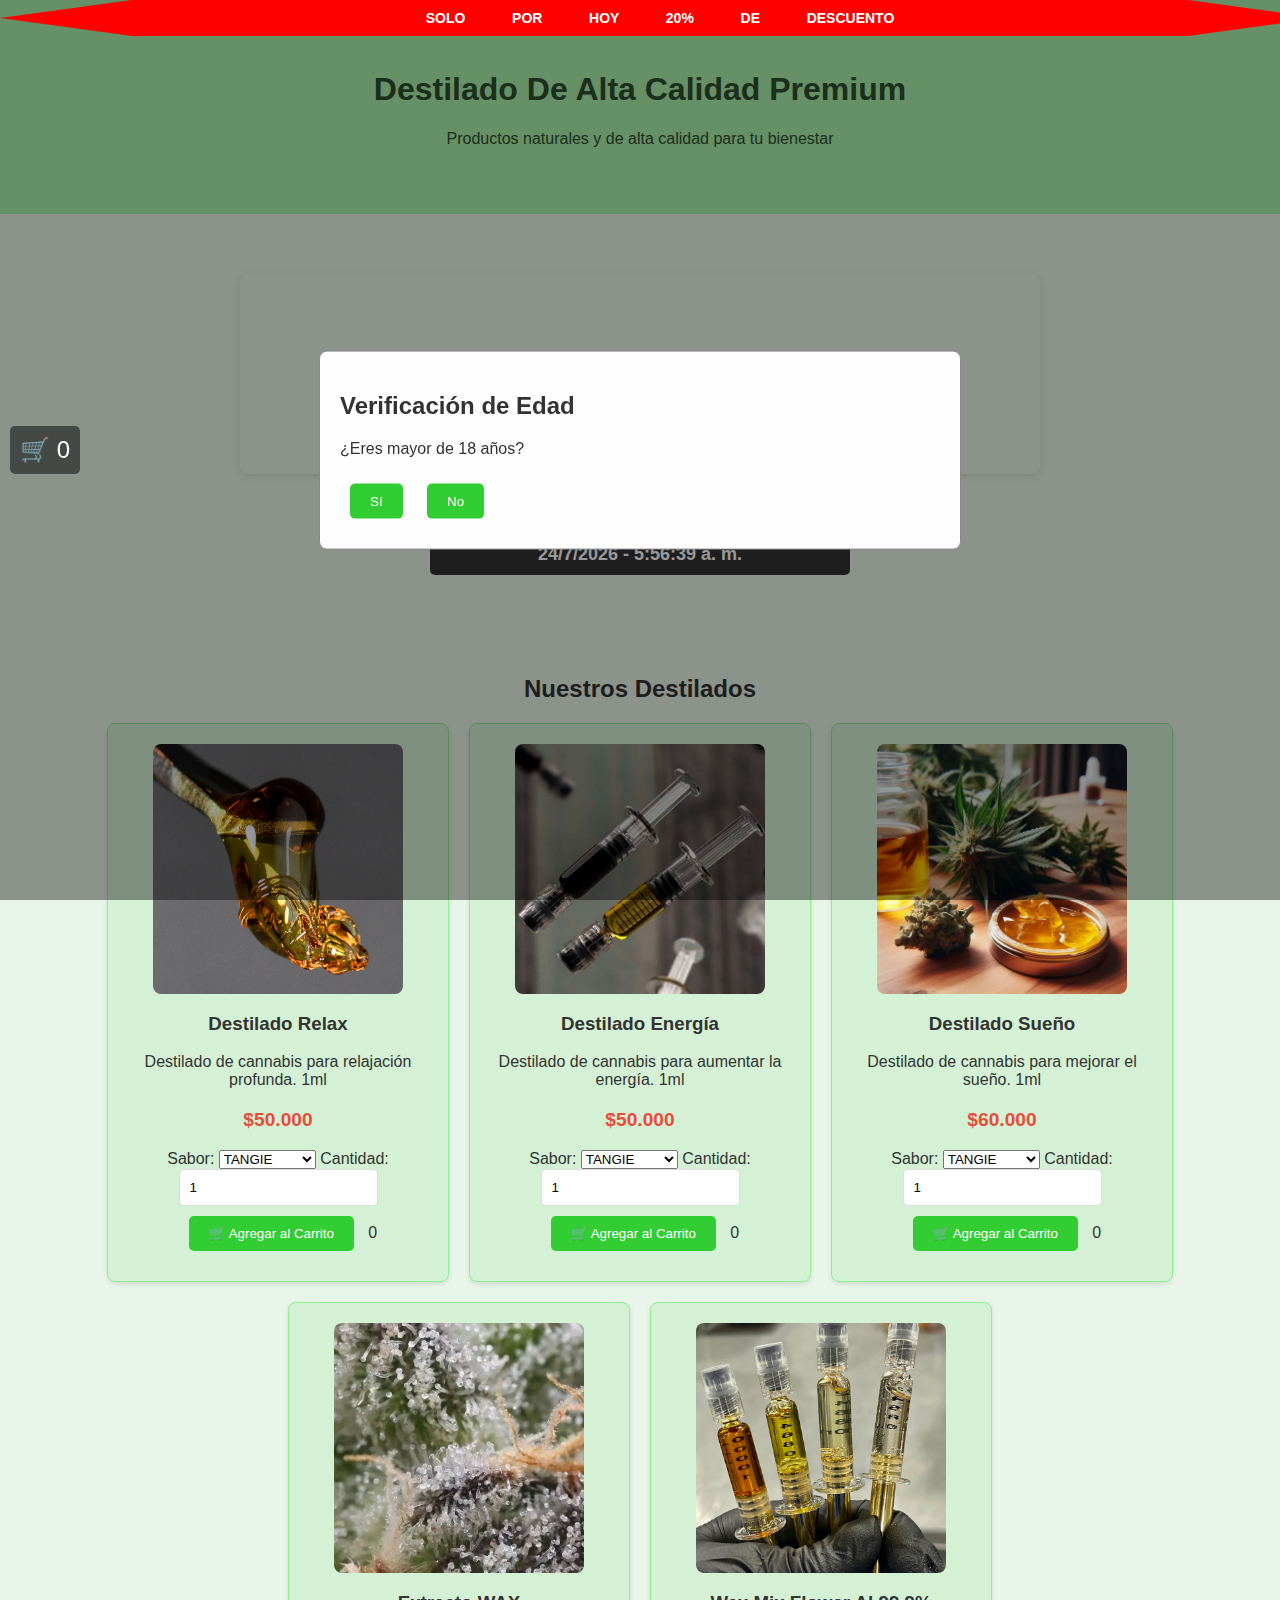
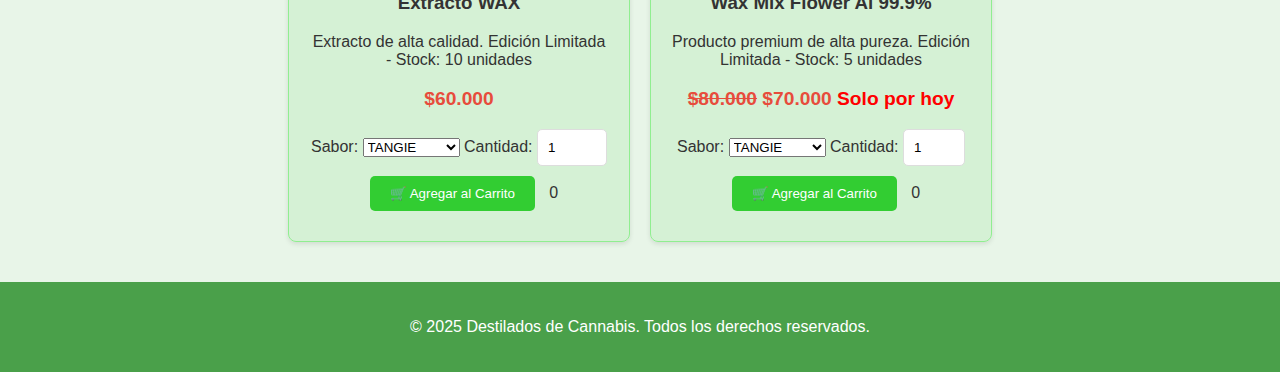
<file: index.html>
<!DOCTYPE html>
<html lang="es">
<head>
    <meta charset="UTF-8">
    <meta name="viewport" content="width=device-width, initial-scale=1.0">
    <title>Destilados de Cannabis - E-commerce</title>
    <link rel="stylesheet" href="styles.css">
</head>
<body>
    <header>
        <h1>Destilado De Alta Calidad Premium</h1>
        <p>Productos naturales y de alta calidad para tu bienestar</p>
    </header>
    <div id="carrito-icon" style="position: fixed; left: 10px; top: 50%; transform: translateY(-50%); cursor: pointer; font-size: 24px; background-color: rgba(0,0,0,0.5); color: white; padding: 10px; border-radius: 5px; z-index: 1001;">🛒 <span id="carrito-count">0</span></div>
    
    <section id="banner">
        <div class="slider">
            <img src="Cannabis-distillates-1-1024x684.jpg" alt="Destilado Relax">
            <img src="rso_distillates-1200x632.jpg" alt="Destilado Energía">
            <img src="resina-cannabis.jpg" alt="Destilado Sueño">
            <img src="resina.webp" alt="Extracto WAX">
            <img src="resina1.webp" alt="Productos Premium">
        </div>
    </section>
    <div id="clock"></div>
    <div class="promo-banner" onclick="alert('¡Oferta especial! 20% de descuento solo por hoy.')">SOLO &nbsp;&nbsp;&nbsp;&nbsp;&nbsp;&nbsp;&nbsp;&nbsp;&nbsp;&nbsp; POR &nbsp;&nbsp;&nbsp;&nbsp;&nbsp;&nbsp;&nbsp;&nbsp;&nbsp;&nbsp; HOY &nbsp;&nbsp;&nbsp;&nbsp;&nbsp;&nbsp;&nbsp;&nbsp;&nbsp;&nbsp; 20% &nbsp;&nbsp;&nbsp;&nbsp;&nbsp;&nbsp;&nbsp;&nbsp;&nbsp;&nbsp; DE &nbsp;&nbsp;&nbsp;&nbsp;&nbsp;&nbsp;&nbsp;&nbsp;&nbsp;&nbsp; DESCUENTO</div>
    <div id="ratings-display"></div>
    <section id="productos">
        <h2>Nuestros Destilados</h2>
        <div class="productos-container">
            <div class="producto" data-id="1">
                <img src="resina-cannabis.jpg" alt="Destilado Relax" class="producto-img">
                <h3>Destilado Relax</h3>
                <p>Destilado de cannabis para relajación profunda. 1ml</p>
                <p class="precio">$50.000</p>
                <label>Sabor:</label>
                <select class="sabor">
                    <option>TANGIE</option>
                    <option>ICE CREAM</option>
                    <option>OG KUSH</option>
                    <option>GELATO 45</option>
                </select>
                <label>Cantidad:</label>
                <input type="number" min="1" value="1" class="cantidad">
                <button class="agregar-carrito">🛒 Agregar al Carrito</button>
                <span class="cantidad-carrito" data-id="1">0</span>
            </div>
            <div class="producto" data-id="2">
                <img src="rso_distillates-1200x632.jpg" alt="Destilado Energía" class="producto-img">
                <h3>Destilado Energía</h3>
                <p>Destilado de cannabis para aumentar la energía. 1ml</p>
                <p class="precio">$50.000</p>
                <label>Sabor:</label>
                <select class="sabor">
                    <option>TANGIE</option>
                    <option>ICE CREAM</option>
                    <option>OG KUSH</option>
                    <option>GELATO 45</option>
                </select>
                <label>Cantidad:</label>
                <input type="number" min="1" value="1" class="cantidad">
                <button class="agregar-carrito">🛒 Agregar al Carrito</button>
                 <span class="cantidad-carrito" data-id="2">0</span>
             </div>
             <div class="producto" data-id="3">
                <img src="resina.webp" alt="Destilado Sueño" class="producto-img">
                <h3>Destilado Sueño</h3>
                <p>Destilado de cannabis para mejorar el sueño. 1ml</p>
                <p class="precio">$60.000</p>
                <label>Sabor:</label>
                <select class="sabor">
                    <option>TANGIE</option>
                    <option>ICE CREAM</option>
                    <option>OG KUSH</option>
                    <option>GELATO 45</option>
                </select>
                <label>Cantidad:</label>
                <input type="number" min="1" value="1" class="cantidad">
                <button class="agregar-carrito">🛒 Agregar al Carrito</button>
                 <span class="cantidad-carrito" data-id="3">0</span>
             </div>
             <div class="producto" data-id="4">
                 <img src="resina1.webp" alt="Extracto WAX" class="producto-img">
                 <h3>Extracto WAX</h3>
                 <p class="stock" data-id="4">Extracto de alta calidad. Edición Limitada - Stock: 10 unidades</p>
                 <p class="precio">$60.000</p>
                 <label>Sabor:</label>
                 <select class="sabor">
                     <option>TANGIE</option>
                     <option>ICE CREAM</option>
                     <option>OG KUSH</option>
                     <option>GELATO 45</option>
                 </select>
                 <label>Cantidad:</label>
                 <input type="number" min="1" max="10" value="1" class="cantidad">
                 <button class="agregar-carrito">🛒 Agregar al Carrito</button>
                 <span class="cantidad-carrito" data-id="4">0</span>
             </div>
             <div class="producto" data-id="5">
                 <img src="ylh1r29kqct91.jpg" alt="Wax Mix Flower Al 99.9%" class="producto-img">
                 <h3>Wax Mix Flower Al 99.9%</h3>
                 <p class="stock" data-id="5">Producto premium de alta pureza. Edición Limitada - Stock: 5 unidades</p>
                 <p class="precio"><del>$80.000</del> $70.000 <span style="color: red;">Solo por hoy</span></p>
                 <label>Sabor:</label>
                 <select class="sabor">
                     <option>TANGIE</option>
                     <option>ICE CREAM</option>
                     <option>OG KUSH</option>
                     <option>GELATO 45</option>
                 </select>
                 <label>Cantidad:</label>
                 <input type="number" min="1" max="5" value="1" class="cantidad">
                 <button class="agregar-carrito">🛒 Agregar al Carrito</button>
                 <span class="cantidad-carrito" data-id="5">0</span>
             </div>
         </div>
     </section>

    

    <footer>
        <p>&copy; 2025 Destilados de Cannabis. Todos los derechos reservados.</p>
    </footer>

    <div id="carrito-modal" class="modal" style="display: none;">
        <div class="modal-content">
            <span class="close">&times;</span>
            <h2>Carrito de Compras</h2>
            <div id="carrito-items"></div>
            <button id="checkout-btn">Proceder al Pago</button>
            <div id="checkout" style="display: none;">
                <h3>Checkout - Pago con Nequi</h3>
                <div id="checkout-total"></div>
                <form id="checkout-form">
                    <label for="nombre">Nombre:</label>
                    <input type="text" id="nombre" required>
                    <label for="telefono">Teléfono:</label>
                    <input type="tel" id="telefono" required oninput="this.value = this.value.replace(/[^0-9]/g, '');">
                    <button type="submit">Pagar con Nequi</button>
                </form>
            </div>
        </div>
    </div>

    <div id="edad-modal" class="modal" style="display: block;">
        <div class="modal-content">
            <h2>Verificación de Edad</h2>
            <p>¿Eres mayor de 18 años?</p>
            <button id="si-edad">Sí</button>
            <button id="no-edad">No</button>
        </div>
    </div>

    <div id="rating-modal" class="modal" style="display: none;">
        <div class="modal-content">
            <span class="close" id="close-rating">&times;</span>
            <h2>¿Cómo calificarías nuestra página?</h2>
            <div class="stars">
                <span class="star" data-value="1">★</span>
                <span class="star" data-value="2">★</span>
                <span class="star" data-value="3">★</span>
                <span class="star" data-value="4">★</span>
                <span class="star" data-value="5">★</span>
            </div>
            <button id="submit-rating">Enviar Calificación</button>
        </div>
    </div>

    <script src="script.js"></script>
</body>
</html>
</file>
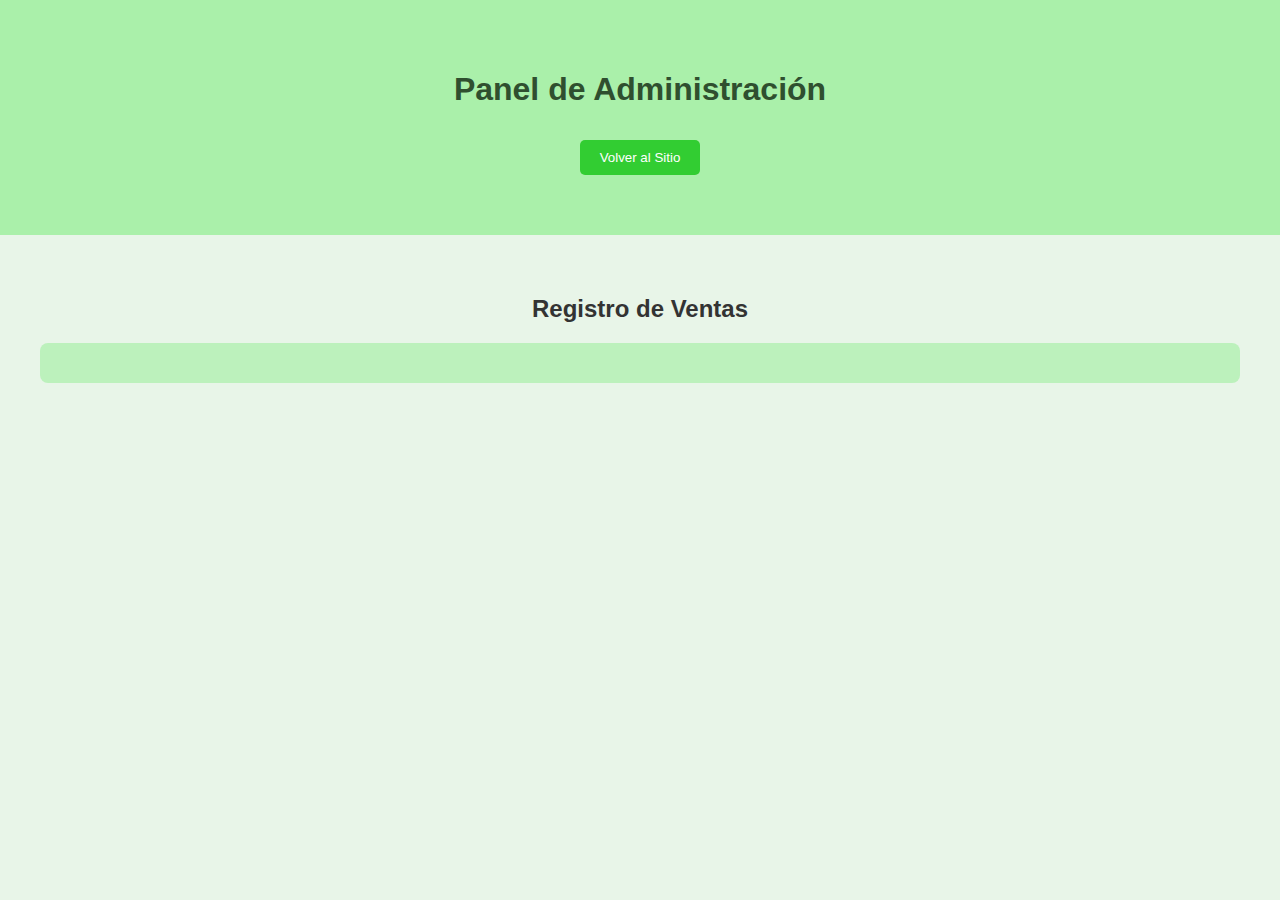
<file: admin.html>
<!DOCTYPE html>
<html lang="es">
<head>
    <meta charset="UTF-8">
    <meta name="viewport" content="width=device-width, initial-scale=1.0">
    <title>Panel Admin - Destilados de Cannabis</title>
    <link rel="stylesheet" href="styles.css">
</head>
<body>
    <header>
        <h1>Panel de Administración</h1>
        <button onclick="window.location.href='index.html'">Volver al Sitio</button>
    </header>

    <section id="ventas">
        <h2>Registro de Ventas</h2>
        <div id="ventas-lista"></div>
    </section>

    <script src="script.js"></script>
    <script>
        // Cargar ventas en admin
        actualizarVentas();
    </script>
</body>
</html>
</file>
<file: styles.css>
body {
    font-family: Arial, sans-serif;
    margin: 0;
    padding: 0;
    background-color: #e8f5e8; /* Verde muy claro */
    color: #333;
}

header {
    background-color: rgba(144, 238, 144, 0.7); /* Verde claro transparentoso */
    color: #2f4f2f; /* Verde oscuro para texto */
    text-align: center;
    padding: 50px 20px;
}

section {
    padding: 20px;
    margin: 20px auto;
    max-width: 1200px;
}

#productos {
    margin-top: 60px;
}

section h2 {
    text-align: center;
}

.productos-container {
    display: flex;
    flex-wrap: wrap;
    gap: 20px;
    justify-content: center;
}

.producto {
    background-color: rgba(50, 205, 50, 0.1); /* Verde más oscurito */
    border: 1px solid #90ee90;
    border-radius: 8px;
    padding: 20px;
    width: 300px;
    text-align: center;
    box-shadow: 0 2px 5px rgba(0,0,0,0.1);
}

.producto h3 {
    margin-top: 0;
}

.precio {
    font-size: 1.2em;
    color: #e74c3c;
    font-weight: bold;
}

button {
    background-color: #32cd32; /* Verde más oscurito */
    color: white;
    border: none;
    padding: 10px 20px;
    border-radius: 5px;
    cursor: pointer;
    margin: 10px;
}

button:hover {
    background-color: #228b22; /* Verde aún más oscuro */
}

button:disabled {
    background-color: #cccccc;
    cursor: not-allowed;
}

#carrito-items {
    background-color: rgba(144, 238, 144, 0.5); /* Verde claro transparentoso */
    padding: 20px;
    border-radius: 8px;
    margin-bottom: 20px;
}

#checkout {
    background-color: rgba(50, 205, 50, 0.2); /* Verde más oscurito transparentoso */
    padding: 20px;
    border-radius: 8px;
}

form {
    display: flex;
    flex-direction: column;
    gap: 10px;
}

input {
    padding: 10px;
    border: 1px solid #ddd;
    border-radius: 5px;
}

#ventas-lista {
    background-color: rgba(144, 238, 144, 0.5); /* Verde claro transparentoso */
    padding: 20px;
    border-radius: 8px;
}

footer {
    background-color: rgba(34, 139, 34, 0.8); /* Verde oscuro transparentoso */
    color: white;
    text-align: center;
    padding: 20px;
}

.slider {
    position: relative;
    width: 100%;
    max-width: 800px;
    height: 200px;
    margin: 20px auto;
    border-radius: 8px;
    box-shadow: 0 2px 10px rgba(0,0,0,0.1);
    overflow: hidden;
}

.slider img {
    position: absolute;
    width: 100%;
    height: 100%;
    object-fit: cover;
    opacity: 0;
    animation: fade 15s infinite;
}

.slider img:nth-child(1) { animation-delay: 0s; }
.slider img:nth-child(2) { animation-delay: 3s; }
.slider img:nth-child(3) { animation-delay: 6s; }
.slider img:nth-child(4) { animation-delay: 9s; }
.slider img:nth-child(5) { animation-delay: 12s; }

@keyframes fade {
    0%, 33% { opacity: 1; }
    33.01%, 100% { opacity: 0; }
}

.modal {
    display: none;
    position: fixed;
    z-index: 1;
    left: 0;
    top: 0;
    width: 100%;
    height: 100%;
    background-color: rgba(0,0,0,0.4);
}

.modal-content {
    background-color: #fefefe;
    position: fixed;
    top: 50%;
    left: 50%;
    transform: translate(-50%, -50%);
    padding: 20px;
    border: 1px solid #888;
    width: 80%;
    max-width: 600px;
    max-height: 80vh;
    overflow-y: auto;
    border-radius: 8px;
}

.close {
    color: #aaa;
    float: right;
    font-size: 28px;
    font-weight: bold;
    cursor: pointer;
}

.close:hover {
    color: black;
}

.stars {
    font-size: 30px;
    margin: 20px 0;
}

.star {
    color: #ddd;
    cursor: pointer;
    transition: color 0.2s;
}

.star:hover,
.star.active {
    color: #ffd700;
}

@media (max-width: 768px) {
    .productos-container {
        flex-direction: column;
        align-items: center;
    }
}
.producto-img {
    width: 250px;
    height: 250px;
    object-fit: cover;
    border-radius: 8px;
    margin-bottom: 15px;
}
.promo-banner {
    background-color: #ff0000;
    color: white;
    font-size: 14px;
    font-weight: bold;
    text-align: center;
    padding: 10px 20px;
    clip-path: polygon(10% 0%, 90% 0%, 100% 50%, 90% 100%, 10% 100%, 0% 50%);
    cursor: pointer;
    overflow: hidden;
    white-space: nowrap;
    animation: scroll 10s linear infinite;
    transition: transform 0.2s;
    position: fixed;
    top: 0;
    left: 0;
    width: 100%;
    z-index: 1000;
}

.promo-banner:hover {
    transform: scale(1.05);
}

@keyframes scroll {
    0% { transform: translateX(100%); }
    100% { transform: translateX(-100%); }
}

#clock {
    background-color: #333;
    color: #fff;
    text-align: center;
    padding: 10px;
    font-size: 18px;
    font-weight: bold;
    border-radius: 5px;
    margin: 10px auto;
    max-width: 400px;
}
</file>
